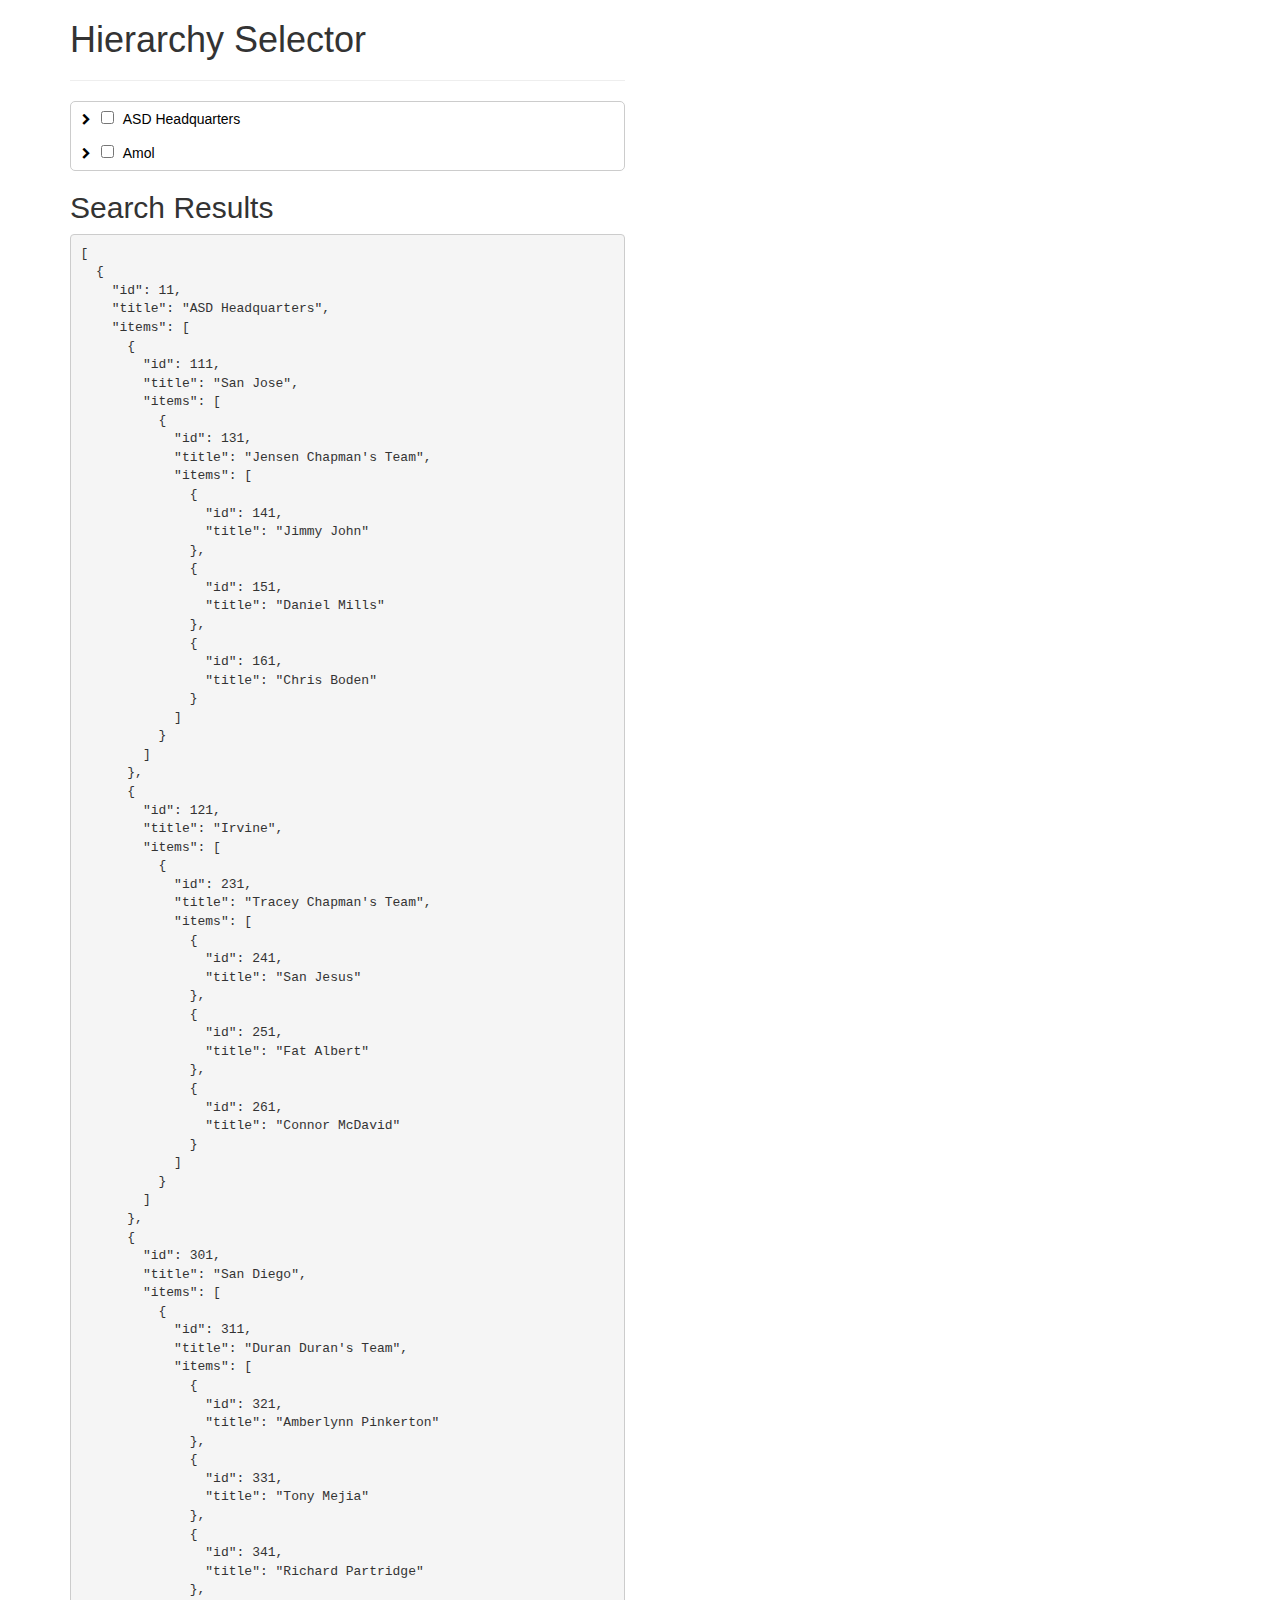
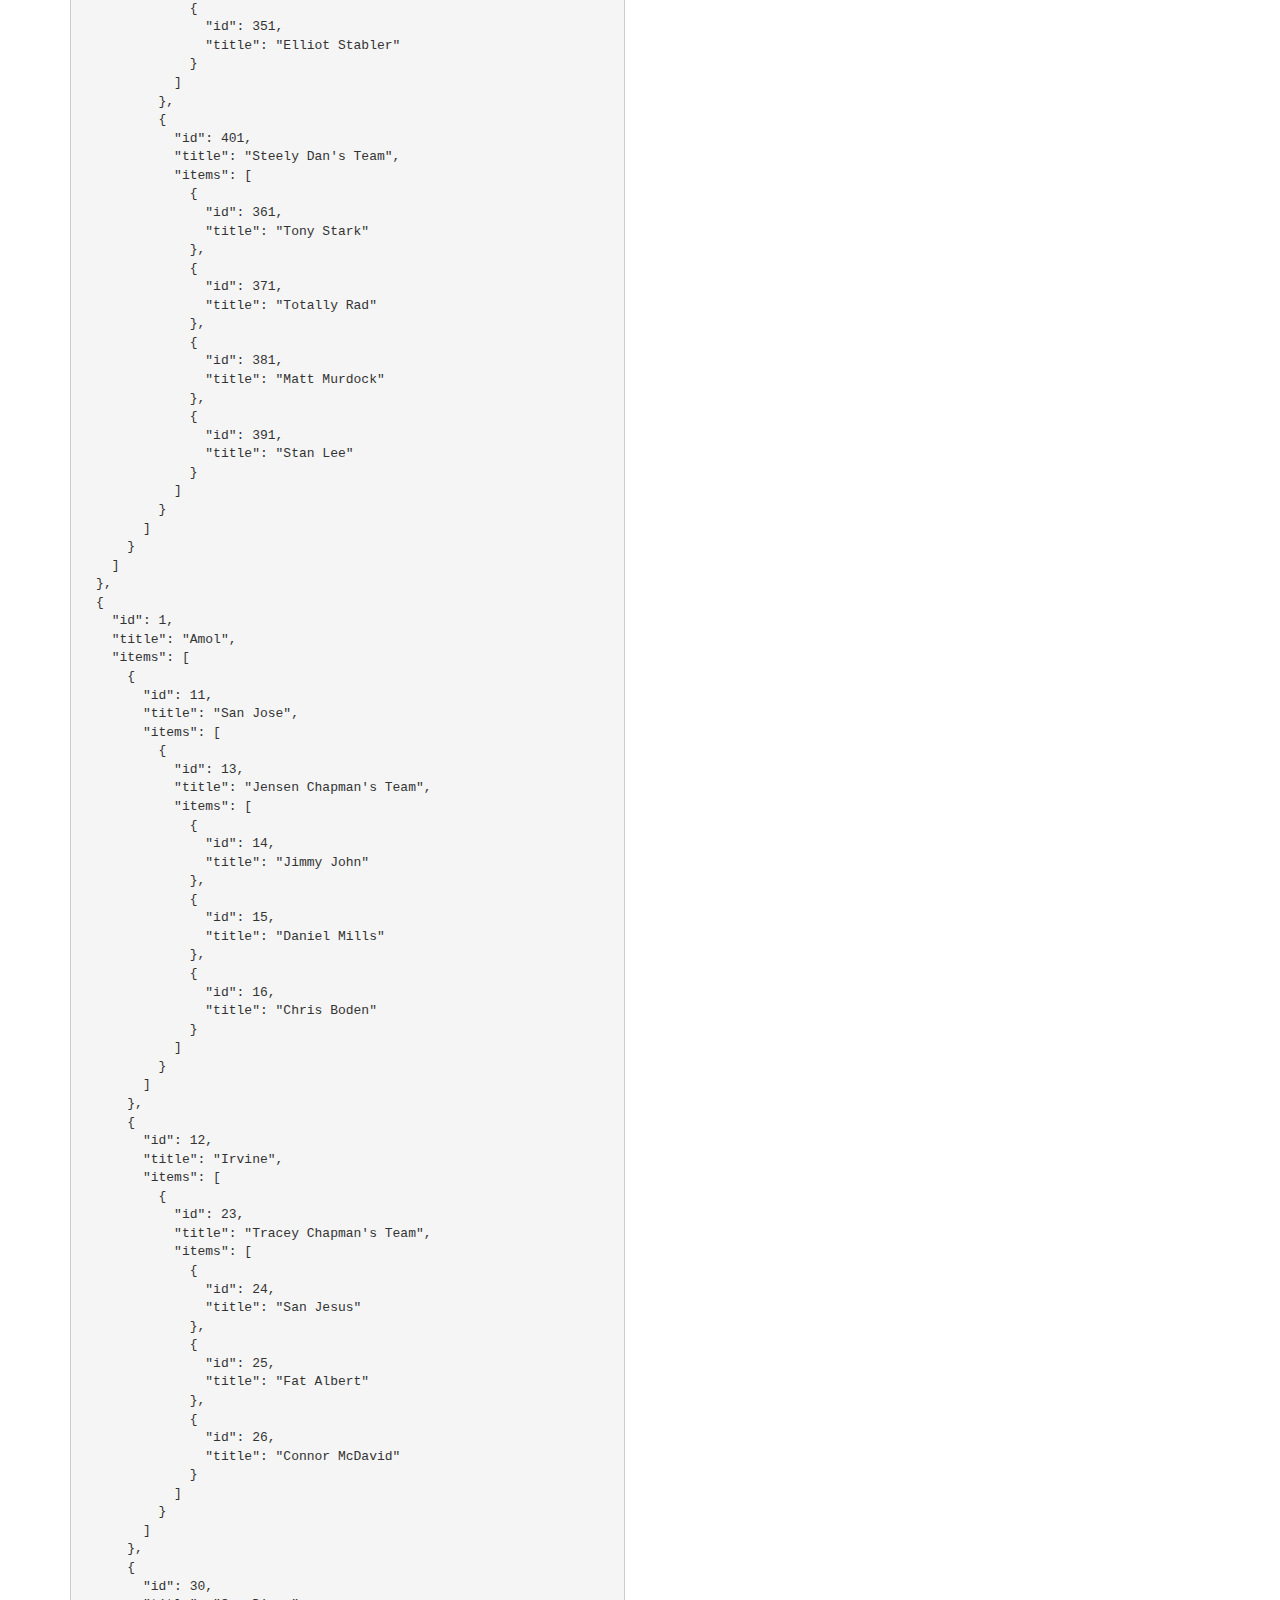
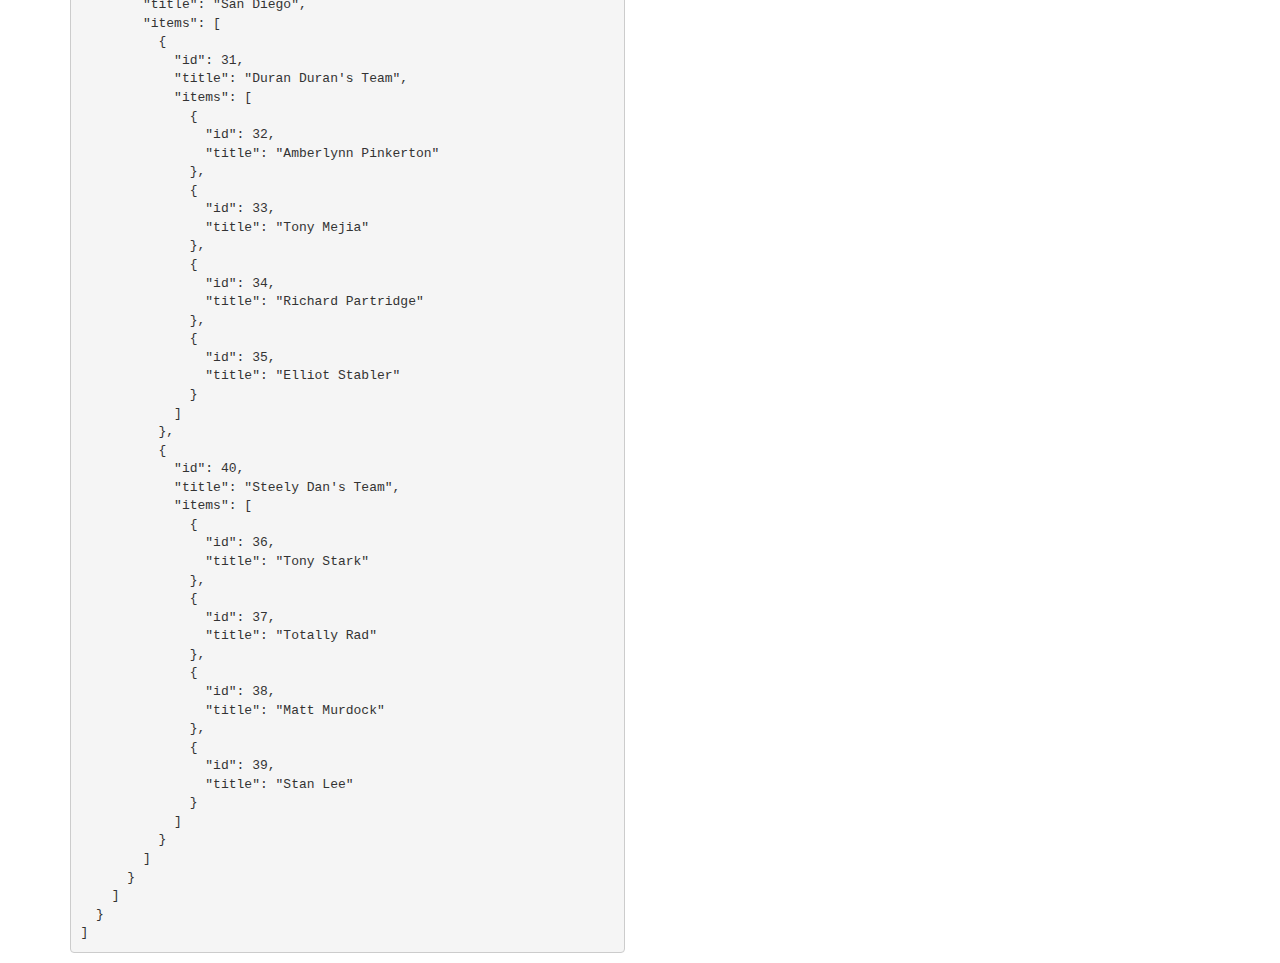
<file: tree/index.html>
<!DOCTYPE html>
<html>

  <head>
    <meta charset="utf-8" />
    <title>AngularJS UI Tree demo</title>
    <script data-require="underscore.js@1.6.0" data-semver="1.6.0" src="underscore-min.js"></script>
    <link href="bootstrap.min.css" rel="stylesheet" />
    <link href="//maxcdn.bootstrapcdn.com/font-awesome/4.2.0/css/font-awesome.min.css" rel="stylesheet">
    <link rel="stylesheet" href="angular-ui-tree.min.css" />
    <link rel="stylesheet" href="demo.css" />
  </head>

  <body ng-app="demoApp">
    <div class="container">
      <div class="row">
        <div class="col-md-12">
          <div class="row" ng-controller="MainCtrl">
            <div class="col-lg-6">
              <h1>Hierarchy Selector</h1>
              <hr>
              <hierarchy-search dataset="list"></hierarchy-search>
            </div>
          </div>
        </div>
      </div>
    </div>
    <!-- JavaScript -->
    <script src="angular.js"></script>
    <script src="underscore-min.js"></script>
    <script src="angular-ui-tree.min.js"></script>
    <script src="ui-bootstrap-tpls.js"></script>
    <script src="demolist.js"></script>
    <script src="HierarchyNodeService.js"></script>
    <script src="hierarchySearch.js"></script>
    <script src="demo.js"></script>
  </body>

</html>
</file>
<file: tree/demo.css>
* {
  -webkit-font-smoothing: antialiased;
}
.noselect {
    -webkit-touch-callout: none;
    -webkit-user-select: none;
    -khtml-user-select: none;
    -moz-user-select: none;
    -ms-user-select: none;
    user-select: none;
}

.past-users-filter {
    cursor:pointer;
    margin-left:20px;
}
.no-results {
  padding-left:20px;
  padding-bottom:10px;
}

/*matched result from search*/
.matched {
    font-weight:700 !important;
}

/*wraps entire selector*/
.hierarchy-wrap {
    background: #FFFFFF;
    border:1px solid #ccc;
    border-radius:5px;
}
/* past users + search */
.hierarchy-header {
    padding:10px;
}

.hierarchy-header .search-wrap {
    margin-bottom:5px;
}

.angular-ui-tree-handle {
    color: black;
    padding: 5px;
    font-weight:normal;
    cursor:pointer;
}

.angular-ui-tree-nodes .angular-ui-tree-nodes { padding-left:0; }
.angular-ui-tree-nodes .angular-ui-tree-nodes .node-embed {
    padding-left:30px;
}
.angular-ui-tree-nodes .angular-ui-tree-nodes .angular-ui-tree-nodes .node-embed {
    padding-left:55px;
}

.angular-ui-tree-nodes .angular-ui-tree-nodes .angular-ui-tree-nodes .angular-ui-tree-nodes .node-embed {
    padding-left:97px;
}


.angular-ui-tree-handle:hover {
    color: black;
    background: #f5f5f5;
}

.node-header {
    padding-right:5px;
}

.nodeActive {
    background:#deeaf9;
}

.nodeActive:hover {
    background: #428bca;
    color:#FEFEFA;
}

.angular-ui-tree-handle i {
    color:black;
}
</file>
<file: tree/angular-ui-tree.min.css>
.angular-ui-tree-dropzone,.angular-ui-tree-empty{border:1px dashed #bbb;min-height:100px;background-color:#e5e5e5;background-image:-webkit-linear-gradient(45deg,#fff 25%,transparent 0,transparent 75%,#fff 0,#fff),-webkit-linear-gradient(45deg,#fff 25%,transparent 0,transparent 75%,#fff 0,#fff);background-image:linear-gradient(45deg,#fff 25%,transparent 0,transparent 75%,#fff 0,#fff),linear-gradient(45deg,#fff 25%,transparent 0,transparent 75%,#fff 0,#fff);background-size:60px 60px;background-position:0 0,30px 30px}.angular-ui-tree-empty{pointer-events:none}.angular-ui-tree-nodes{position:relative;margin:0;padding:0;list-style:none}.angular-ui-tree-nodes .angular-ui-tree-nodes{padding-left:20px}.angular-ui-tree-node,.angular-ui-tree-placeholder{position:relative;margin:0;padding:0;min-height:20px;line-height:20px}.angular-ui-tree-hidden{display:none}.angular-ui-tree-placeholder{margin:10px;padding:0;min-height:30px}.angular-ui-tree-handle{cursor:move;text-decoration:none;font-weight:700;box-sizing:border-box;min-height:20px;line-height:20px}.angular-ui-tree-drag{position:absolute;pointer-events:none;z-index:999;opacity:.8}.angular-ui-tree-drag .tree-node-content{margin-top:0}
</file>
